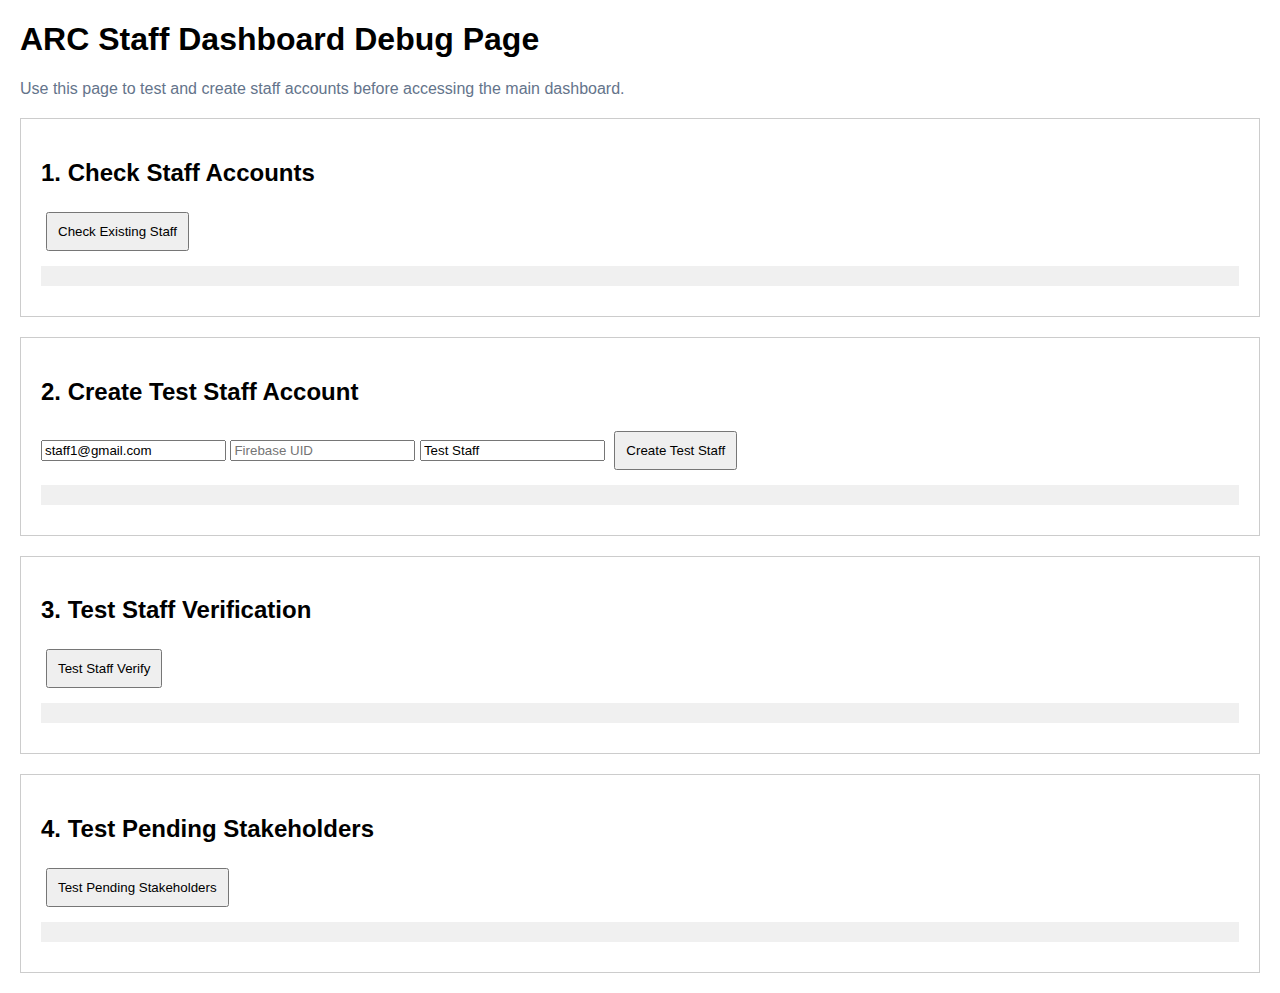
<file: debug.html>
<!DOCTYPE html>
<html lang="en">
<head>
    <meta charset="UTF-8">
    <meta name="viewport" content="width=device-width, initial-scale=1.0">
    <title>Staff Debug Page</title>
    <style>
        body { font-family: Arial, sans-serif; margin: 20px; }
        .section { margin: 20px 0; padding: 20px; border: 1px solid #ccc; }
        button { padding: 10px; margin: 5px; }
        .result { background: #f0f0f0; padding: 10px; margin: 10px 0; }
    </style>
</head>
<body>
            <h1>ARC Staff Dashboard Debug Page</h1>
        <p style="color: #64748b; margin-bottom: 20px;">Use this page to test and create staff accounts before accessing the main dashboard.</p>
    
    <div class="section">
        <h2>1. Check Staff Accounts</h2>
        <button onclick="checkStaffAccounts()">Check Existing Staff</button>
        <div id="staffAccounts" class="result"></div>
    </div>

    <div class="section">
        <h2>2. Create Test Staff Account</h2>
        <input type="email" id="staffEmail" placeholder="staff@example.com" value="staff1@gmail.com">
        <input type="text" id="staffUid" placeholder="Firebase UID">
        <input type="text" id="staffName" placeholder="Full Name" value="Test Staff">
        <button onclick="createTestStaff()">Create Test Staff</button>
        <div id="createResult" class="result"></div>
    </div>

    <div class="section">
        <h2>3. Test Staff Verification</h2>
        <button onclick="testStaffVerify()">Test Staff Verify</button>
        <div id="verifyResult" class="result"></div>
    </div>

    <div class="section">
        <h2>4. Test Pending Stakeholders</h2>
        <button onclick="testPendingStakeholders()">Test Pending Stakeholders</button>
        <div id="pendingResult" class="result"></div>
    </div>

    <script>
        const BASE_URL = 'https://arcular-plus-backend.onrender.com';

        async function checkStaffAccounts() {
            try {
                const response = await fetch(`${BASE_URL}/staff/api/staff/test`);
                const data = await response.json();
                document.getElementById('staffAccounts').innerHTML = 
                    `<pre>${JSON.stringify(data, null, 2)}</pre>`;
            } catch (error) {
                document.getElementById('staffAccounts').innerHTML = 
                    `<p style="color: red;">Error: ${error.message}</p>`;
            }
        }

        async function createTestStaff() {
            const email = document.getElementById('staffEmail').value;
            const uid = document.getElementById('staffUid').value;
            const name = document.getElementById('staffName').value;

            if (!email || !uid) {
                alert('Please fill email and UID');
                return;
            }

            try {
                const response = await fetch(`${BASE_URL}/staff/api/staff/create-test`, {
                    method: 'POST',
                    headers: { 'Content-Type': 'application/json' },
                    body: JSON.stringify({ email, uid, fullName: name })
                });
                const data = await response.json();
                document.getElementById('createResult').innerHTML = 
                    `<pre>${JSON.stringify(data, null, 2)}</pre>`;
            } catch (error) {
                document.getElementById('createResult').innerHTML = 
                    `<p style="color: red;">Error: ${error.message}</p>`;
            }
        }

        async function testStaffVerify() {
            const email = document.getElementById('staffEmail').value;
            const uid = document.getElementById('staffUid').value;

            if (!email || !uid) {
                alert('Please fill email and UID first');
                return;
            }

            try {
                const response = await fetch(`${BASE_URL}/staff/api/staff/verify`, {
                    method: 'POST',
                    headers: { 'Content-Type': 'application/json' },
                    body: JSON.stringify({ email, uid })
                });
                const data = await response.json();
                document.getElementById('verifyResult').innerHTML = 
                    `<pre>${JSON.stringify(data, null, 2)}</pre>`;
            } catch (error) {
                document.getElementById('verifyResult').innerHTML = 
                    `<p style="color: red;">Error: ${error.message}</p>`;
            }
        }

        async function testPendingStakeholders() {
            try {
                const response = await fetch(`${BASE_URL}/staff/api/stakeholders/pending`);
                const data = await response.json();
                document.getElementById('pendingResult').innerHTML = 
                    `<pre>${JSON.stringify(data, null, 2)}</pre>`;
            } catch (error) {
                document.getElementById('pendingResult').innerHTML = 
                    `<p style="color: red;">Error: ${error.message}</p>`;
            }
        }
    </script>
</body>
</html>
</file>
